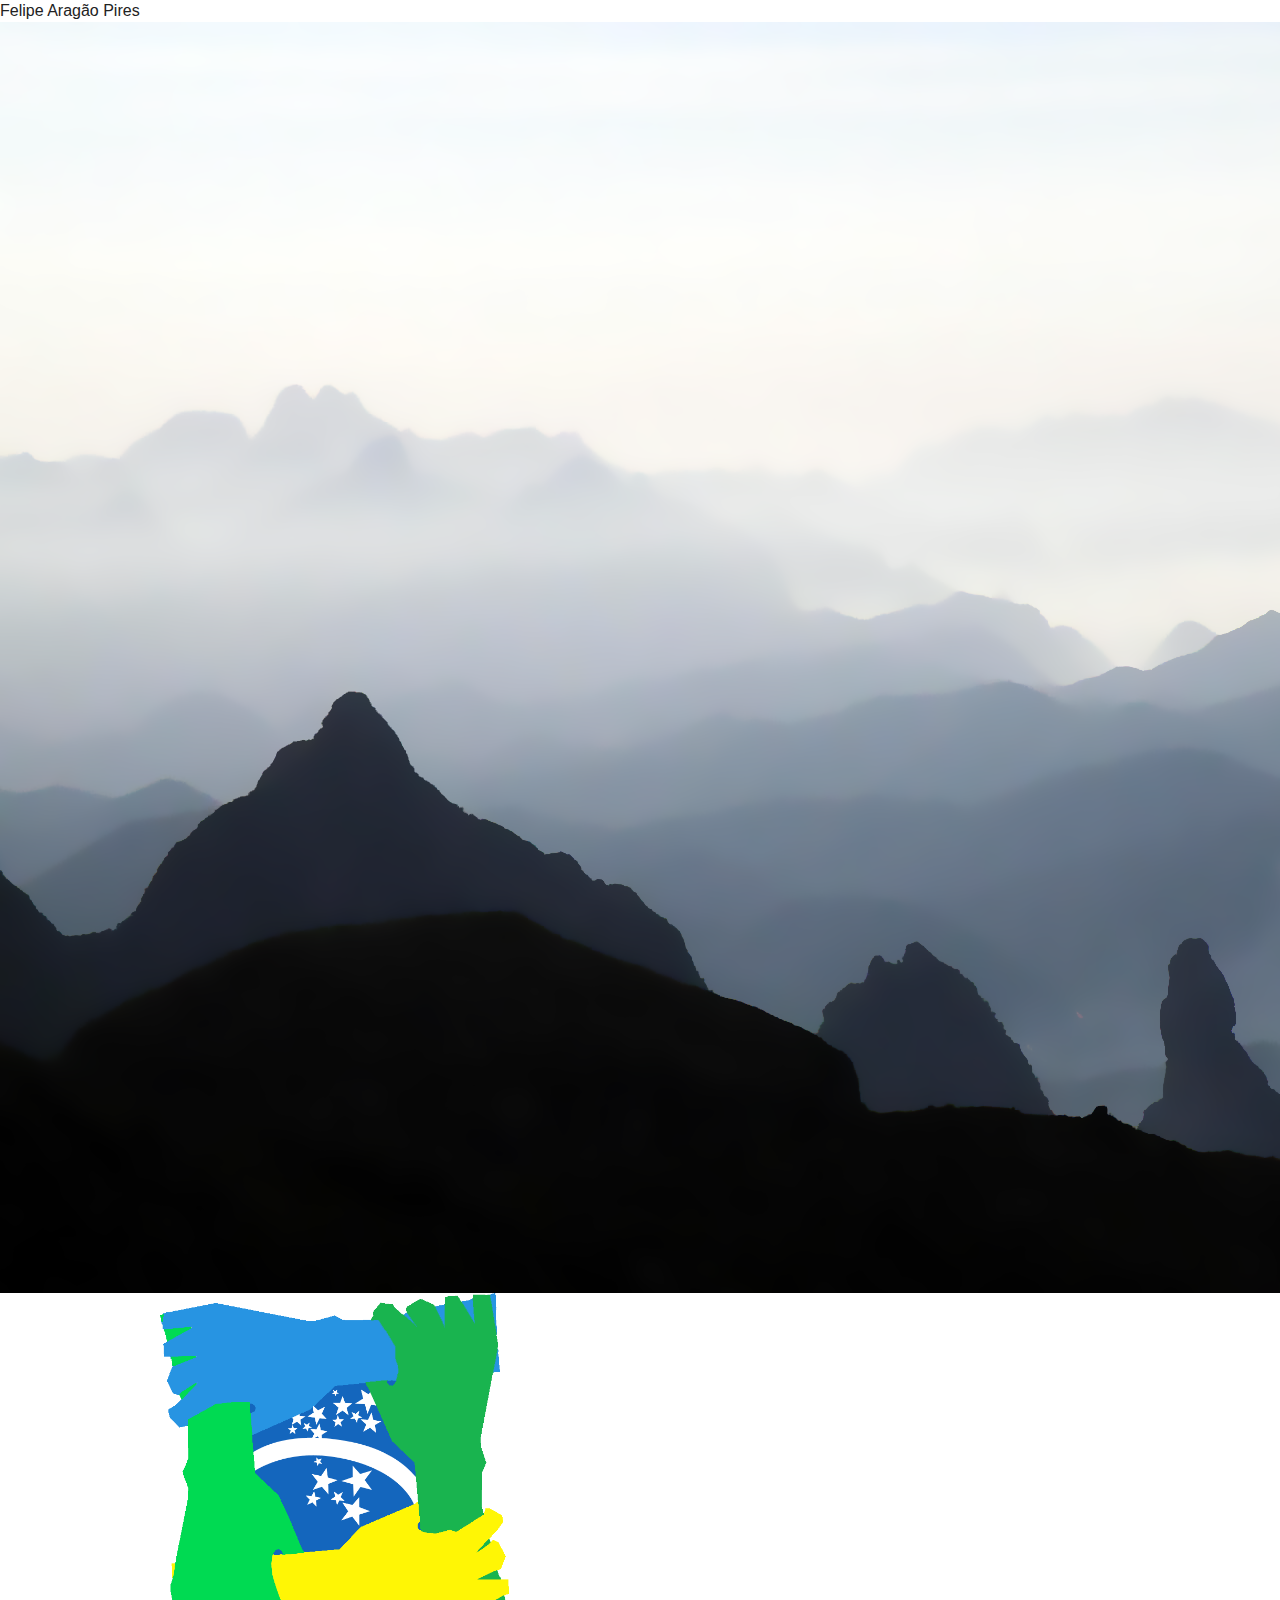
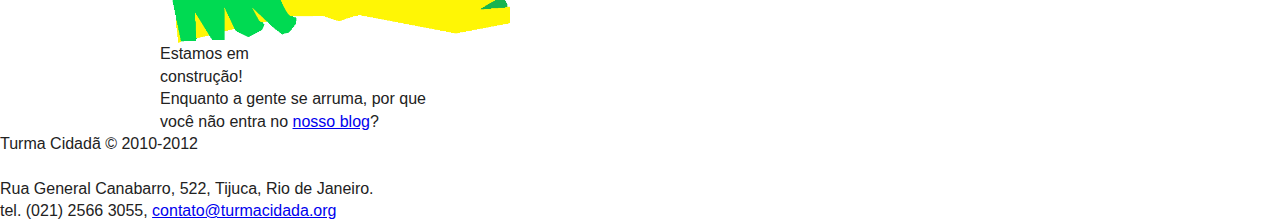
<file: index.html>
<!DOCTYPE html>
<!--[if lt IE 7]>      <html class="no-js lt-ie9 lt-ie8 lt-ie7"> <![endif]-->
<!--[if IE 7]>         <html class="no-js lt-ie9 lt-ie8"> <![endif]-->
<!--[if IE 8]>         <html class="no-js lt-ie9"> <![endif]-->
<!--[if gt IE 8]><!--> <html class="no-js"> <!--<![endif]-->
	<head>
		<meta charset="utf-8">
		<meta http-equiv="X-UA-Compatible" content="IE=edge,chrome=1">
		<title>Turma Cidadã</title>
		<meta name="description" content="A TurmaCidadã desenvolve e apoia projetos sustentáveis voltados para a comunidada, promovendo o desenvolvimento 'socio-pessoa-ambiental'.">
		<meta name="keywords" content="Turma Cidadã, turmacidada, ONG, CEFET, cidadania, sustenstabilidade">
		<meta name="viewport" content="width=device-width">
		
		<meta name="author" content="Felipe Aragão Pires">
		<link style="display: none" href="http://twitter.com/f03lipe" rel="author">Felipe Aragão Pires</link>

		<link rel="stylesheet" href="css/normalize.css">
		<link rel="stylesheet" href="css/main.css">
		<script src="js/vendor/modernizr-2.6.2.min.js"></script>
	</head>
	<body>
		<!--[if lt IE 7]>
			<p class="chromeframe">You are using an <strong>outdated</strong> browser. Please <a href="http://browsehappy.com/">upgrade your browser</a> or <a href="http://www.google.com/chromeframe/?redirect=true">activate Google Chrome Frame</a> to improve your experience.</p>
		<![endif]-->

		<!-- Add your site or application content here -->
		<h6 style="display: none">
			Desenvolvido por Felipe Aragão Pires, <a href="http://twitter.com/f03lipe">@f03lipe</a>
		</h6>
		<img src="img/bg.png" class="bg"></img>
		<div id='troposphere'></div>

		<div class="wrapper">
			<div class="logo" onClick="location.href='#'">
				<img src="img/logo.png" width=350 height=350 alt="Logo Turma Cidadã"/> 
			</div>
			<div class="message">
				<div class="high">
					Estamos em <br>construção!
				</div>
				<div class="fine-print">
					Enquanto a gente se arruma, por que<br> você não entra no <a href="http://turmacidada.tumblr.com">nosso blog</a>?
				</div>
			</div>
		</div>

		<footer>
			<div id="id">Turma Cidadã © 2010-2012</div>
			<br>Rua General Canabarro, 522, Tijuca, Rio de Janeiro.
			<br>tel. (021) 2566 3055, <a href="mailto:contato@turmacidada.org">contato@turmacidada.org</a>
		</footer>

		<script src="//ajax.googleapis.com/ajax/libs/jquery/1.9.0/jquery.min.js"></script>
		<script>window.jQuery || document.write('<script src="js/vendor/jquery-1.9.0.min.js"><\/script>')</script>
		<script src="js/plugins.js"></script>
		<script src="js/main.js"></script>

		<!-- Google Analytics: change UA-XXXXX-X to be your site's ID. -->
		<script>
			var _gaq=[['_setAccount','UA-39800268-1'],['_trackPageview']];
			(function(d,t){var g=d.createElement(t),s=d.getElementsByTagName(t)[0];
			g.src=('https:'==location.protocol?'//ssl':'//www')+'.google-analytics.com/ga.js';
			s.parentNode.insertBefore(g,s)}(document,'script'));
		</script>
	</body>
</html>
</file>
<file: css/main.css>
/*
 * HTML5 Boilerplate
 *
 * What follows is the result of much research on cross-browser styling.
 * Credit left inline and big thanks to Nicolas Gallagher, Jonathan Neal,
 * Kroc Camen, and the H5BP dev community and team.
 */

/* ==========================================================================
   Base styles: opinionated defaults
   ========================================================================== */

html,
button,
input,
select,
textarea {
    color: #222;
}

body {
    font-size: 1em;
    line-height: 1.4;
}

/*
 * Remove text-shadow in selection highlight: h5bp.com/i
 * These selection declarations have to be separate.
 * Customize the background color to match your design.
 */

::-moz-selection {
    background: #b3d4fc;
    text-shadow: none;
}

::selection {
    background: #b3d4fc;
    text-shadow: none;
}

/*
 * A better looking default horizontal rule
 */

hr {
    display: block;
    height: 1px;
    border: 0;
    border-top: 1px solid #ccc;
    margin: 1em 0;
    padding: 0;
}

/*
 * Remove the gap between images and the bottom of their containers: h5bp.com/i/440
 */

img {
    vertical-align: middle;
}

/*
 * Remove default fieldset styles.
 */

fieldset {
    border: 0;
    margin: 0;
    padding: 0;
}

/*
 * Allow only vertical resizing of textareas.
 */

textarea {
    resize: vertical;
}

/* ==========================================================================
   Chrome Frame prompt
   ========================================================================== */

.chromeframe {
    margin: 0.2em 0;
    background: #ccc;
    color: #000;
    padding: 0.2em 0;
}

/* ==========================================================================
   Author's custom styles
   ========================================================================== */

.wrapper {
	margin: 0 auto;
	width: 960px;
}













/* ==========================================================================
   Helper classes
   ========================================================================== */

/*
 * Image replacement
 */

.ir {
    background-color: transparent;
    border: 0;
    overflow: hidden;
    /* IE 6/7 fallback */
    *text-indent: -9999px;
}

.ir:before {
    content: "";
    display: block;
    width: 0;
    height: 150%;
}

/*
 * Hide from both screenreaders and browsers: h5bp.com/u
 */

.hidden {
    display: none !important;
    visibility: hidden;
}

/*
 * Hide only visually, but have it available for screenreaders: h5bp.com/v
 */

.visuallyhidden {
    border: 0;
    clip: rect(0 0 0 0);
    height: 1px;
    margin: -1px;
    overflow: hidden;
    padding: 0;
    position: absolute;
    width: 1px;
}

/*
 * Extends the .visuallyhidden class to allow the element to be focusable
 * when navigated to via the keyboard: h5bp.com/p
 */

.visuallyhidden.focusable:active,
.visuallyhidden.focusable:focus {
    clip: auto;
    height: auto;
    margin: 0;
    overflow: visible;
    position: static;
    width: auto;
}

/*
 * Hide visually and from screenreaders, but maintain layout
 */

.invisible {
    visibility: hidden;
}

/*
 * Clearfix: contain floats
 *
 * For modern browsers
 * 1. The space content is one way to avoid an Opera bug when the
 *    `contenteditable` attribute is included anywhere else in the document.
 *    Otherwise it causes space to appear at the top and bottom of elements
 *    that receive the `clearfix` class.
 * 2. The use of `table` rather than `block` is only necessary if using
 *    `:before` to contain the top-margins of child elements.
 */

.clearfix:before,
.clearfix:after {
    content: " "; /* 1 */
    display: table; /* 2 */
}

.clearfix:after {
    clear: both;
}

/*
 * For IE 6/7 only
 * Include this rule to trigger hasLayout and contain floats.
 */

.clearfix {
    *zoom: 1;
}

/* ==========================================================================
   EXAMPLE Media Queries for Responsive Design.
   Theses examples override the primary ('mobile first') styles.
   Modify as content requires.
   ========================================================================== */

@media only screen and (min-width: 35em) {
    /* Style adjustments for viewports that meet the condition */
}

@media print,
       (-o-min-device-pixel-ratio: 5/4),
       (-webkit-min-device-pixel-ratio: 1.25),
       (min-resolution: 120dpi) {
    /* Style adjustments for high resolution devices */
}

/* ==========================================================================
   Print styles.
   Inlined to avoid required HTTP connection: h5bp.com/r
   ========================================================================== */

@media print {
    * {
        background: transparent !important;
        color: #000 !important; /* Black prints faster: h5bp.com/s */
        box-shadow: none !important;
        text-shadow: none !important;
    }

    a,
    a:visited {
        text-decoration: underline;
    }

    a[href]:after {
        content: " (" attr(href) ")";
    }

    abbr[title]:after {
        content: " (" attr(title) ")";
    }

    /*
     * Don't show links for images, or javascript/internal links
     */

    .ir a:after,
    a[href^="javascript:"]:after,
    a[href^="#"]:after {
        content: "";
    }

    pre,
    blockquote {
        border: 1px solid #999;
        page-break-inside: avoid;
    }

    thead {
        display: table-header-group; /* h5bp.com/t */
    }

    tr,
    img {
        page-break-inside: avoid;
    }

    img {
        max-width: 100% !important;
    }

    @page {
        margin: 0.5cm;
    }

    p,
    h2,
    h3 {
        orphans: 3;
        widows: 3;
    }

    h2,
    h3 {
        page-break-after: avoid;
    }
}
</file>
